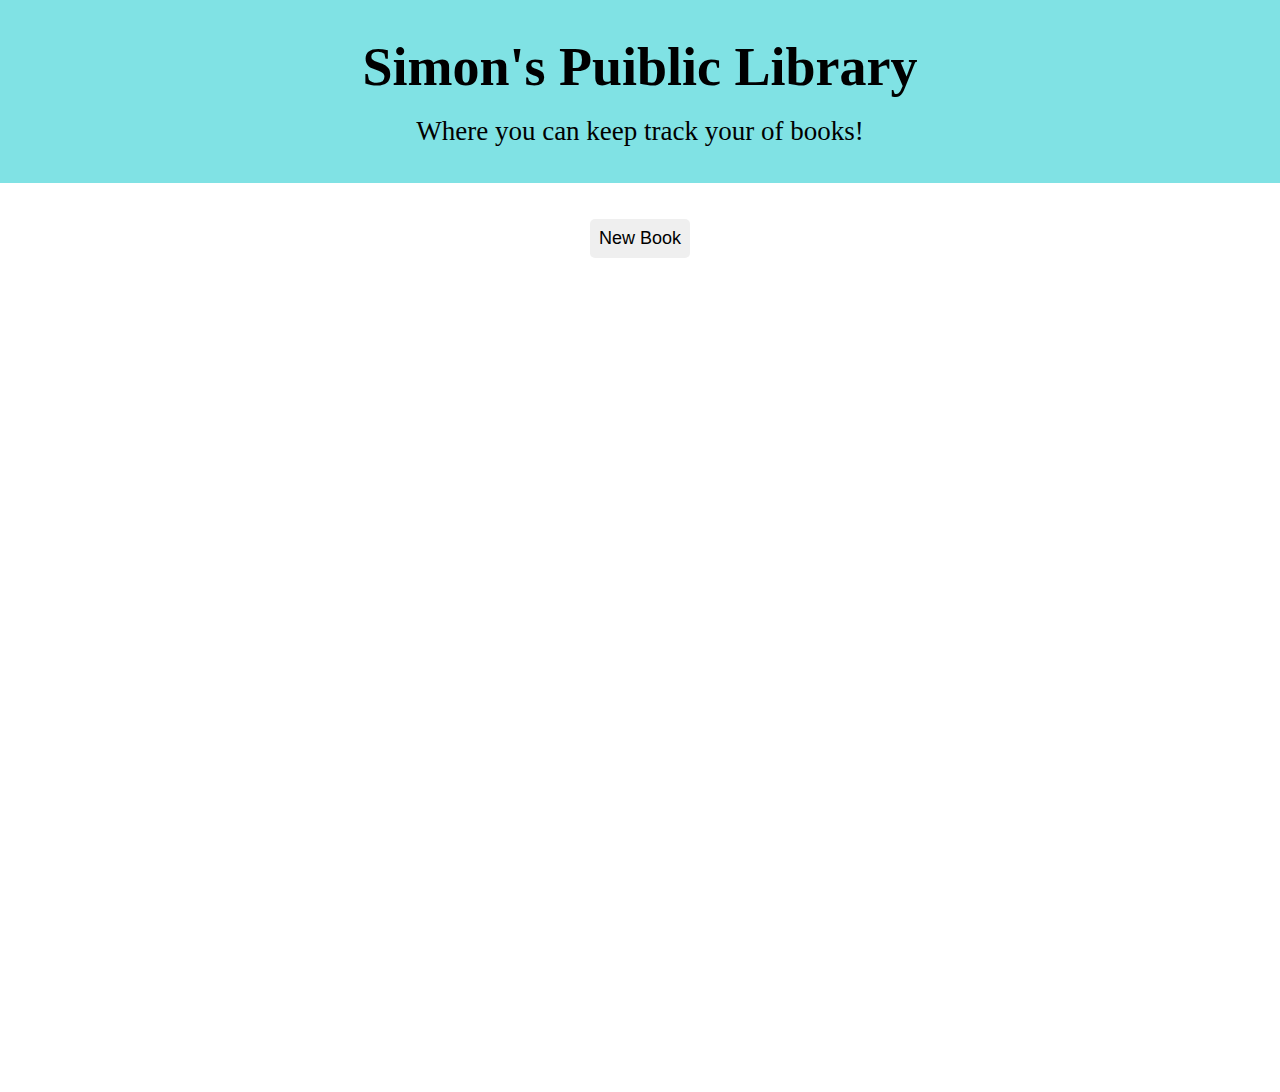
<file: index.html>
<!DOCTYPE html>
<html lang="en">
  <head>
    <meta charset="UTF-8" />
    <meta http-equiv="X-UA-Compatible" content="IE=edge" />
    <meta name="viewport" content="width=device-width, initial-scale=1.0" />
    <title>Library Project</title>
    <link rel="stylesheet" href="style.css" />
  </head>
  <body>
    <div class="container">
      <div class="heading">
        <h1 class="title">Simon's Puiblic Library</h1>
        <p class="text">Where you can keep track your of books!</p>
      </div>
      <div id="mid-section">
        <div class="btn-section">
          <button class="add-book">New Book</button>
        </div>
        <form class="book" id="book-info" >
          <label for="title">Title</label>
          <input type="text" id="title" required />
          <label for="author">Author</label>
          <input type="text" id="author" required />
          <label for="pages">Pages</label>
          <input type="number" id="pages" required />
          <label for="read"><input type="radio" id="read" /> Have you read the book?</label>
          <button id="submit" type="submit">Submit</button>
        </form>
        <div id="book-section" >
          <!-- <div class="book-item" data.id='1'>
            <h2>Title</h2>
            <p>author</p>
            <p>Page</p>
            <form>
              <label><input type="radio" /> Read the book </label>
            </form> -->
            <!-- <button class="delete-btn" onclick="removeBook(${i})">Delete</button> -->
            <!-- <button class="edit" onclick="toggleBook(status)">Status</button> -->
          </div>
        </div>
      </div>
    </div>
    <script src="app.js"></script>
  </body>
</html>
</file>
<file: style.css>
:root {
  --heading-color: #80e2e4;
  --font-color: #fff;
  --font-color2: black;
  --book-color: #73c8fb;
}

* {
  box-sizing: border-box;
  margin: 0;
  padding: 0;
  font-size: 18px;
}
.container {
  position: relative;
  height: 100%;
  width: 100%;
}

/* Top heading */
.heading {
  background-color: var(--heading-color);
  padding: 2rem 0 2rem 0;
  text-align: center;
  color: var(--font-color2);
}
h1 {
  font-size: 3rem;
}

p {
  font-size: 1.5rem;
}

.text {
  padding-top: 1rem;
}

/* Middle Section butotn & form */
#mid-section {
  display: flex;
  justify-content: center;
  align-items: center;
  flex-direction: column;
}
.btn-section {
  margin-bottom: 1rem;
}
.add-book {
  margin-top: 2rem;
  padding: 0.5rem;
  border-radius: 5px;
  border-style: none;
}
.add-book:hover {
  cursor: pointer;
}
.add-book:active {
  color: var(--font-color);
}

#book-info {
  display: flex;
  justify-content: center;
  align-items: center;
  flex-direction: column;
  border: 1px solid var(--font-color2);
  width: 300px;
  height: 330px;
  border-radius: 5px;
  /* to make form appear when add book is clicked */
  visibility: hidden;
}

form label {
  margin-bottom: 0.5rem;
  margin-top: 0.5rem;
}

/* Book section - bottom */

#book-section {
  /* background-color: blue; */
  display: flex;
  margin-top: 2rem;
  width: 100%;
  height: 450px;
  padding-left: 5rem;
  justify-content: flex;
  align-items: center;
  flex-wrap: wrap;
}
.book-item {
  margin: 2rem;
  width: 350px;
  height: 350px;
  background-color: var(--book-color);
  display: flex;
  justify-content: center;
  align-items: center;
  flex-direction: column;
  line-height: 2rem;
  /* visibility: hidden; */
  border-radius: 5px;
}

h2 {
  font-size: 1.5rem;
}

.delete-btn {
  width: 70px;
  height: 30px;
  border-radius: 5px;
  border-style: none;
  display: block;
}

.delete-btn:hover {
  cursor: pointer;
}

.delete-btn:active {
  color: var(--font-color);
}

.edit {
  margin-top: 0.5rem;
  width: 70px;
  height: 30px;
  border-radius: 5px;
  border-style: none;
  display: block;
}

.edit:hover {
  cursor: pointer;
}
.edit:active {
  color: var(--font-color);
}
</file>
